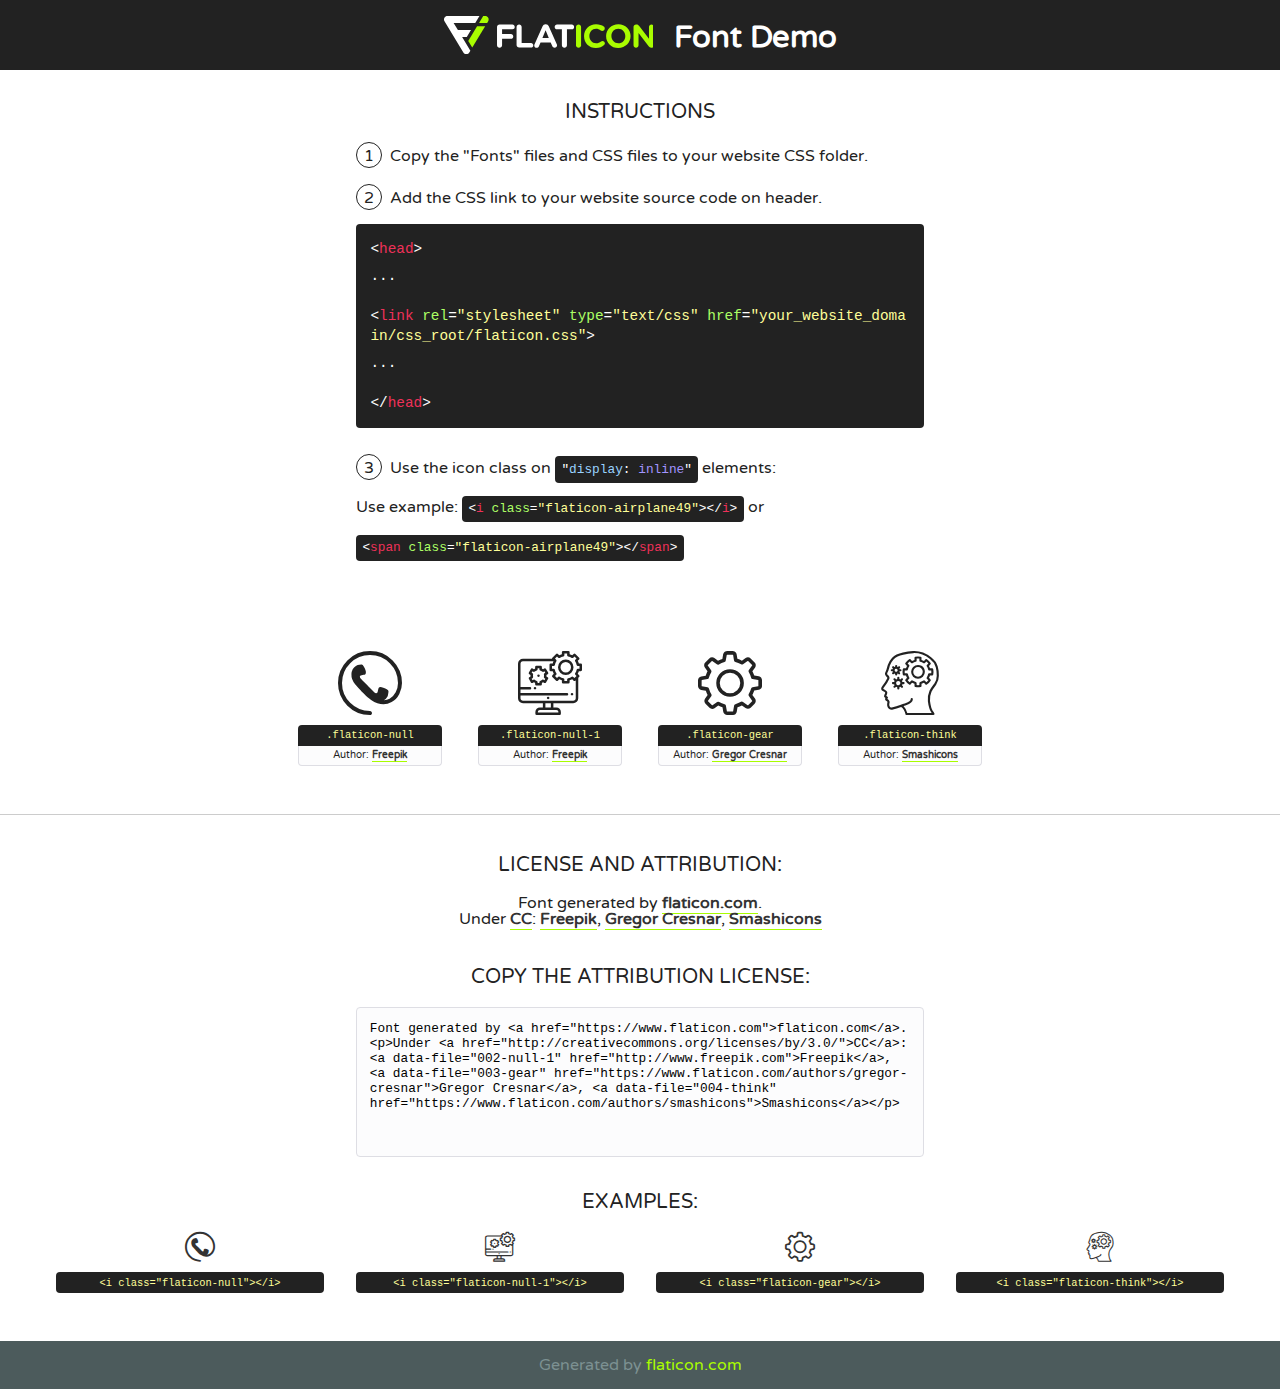
<file: paddrive/static/assets/fonts/flaticon.html>
<!DOCTYPE html>
<!--
  Flaticon icon font: Flaticon
  Creation date: 02/06/2020 05:24
-->
<html>
<!DOCTYPE html>
<html>

<head>
    <title>Flaticon WebFont</title>
    <link href="http://fonts.googleapis.com/css?family=Varela+Round" rel="stylesheet" type="text/css" />
    <link rel="stylesheet" type="text/css" href="flaticon.css">
    <meta charset="UTF-8">
    <style>
    html, body, div, span, applet, object, iframe,
    h1, h2, h3, h4, h5, h6, p, blockquote, pre,
    a, abbr, acronym, address, big, cite, code,
    del, dfn, em, img, ins, kbd, q, s, samp,
    small, strike, strong, sub, sup, tt, var,
    b, u, i, center,
    dl, dt, dd, ol, ul, li,
    fieldset, form, label, legend,
    table, caption, tbody, tfoot, thead, tr, th, td,
    article, aside, canvas, details, embed, 
    figure, figcaption, footer, header, hgroup, 
    menu, nav, output, ruby, section, summary,
    time, mark, audio, video {
        margin: 0;
        padding: 0;
        border: 0;
        font-size: 100%;
        font: inherit;
        vertical-align: baseline;
    }
    /* HTML5 display-role reset for older browsers */
    article, aside, details, figcaption, figure, 
    footer, header, hgroup, menu, nav, section {
        display: block;
    }
    body {
        line-height: 1;
    }
    ol, ul {
        list-style: none;
    }
    blockquote, q {
        quotes: none;
    }
    blockquote:before, blockquote:after,
    q:before, q:after {
        content: '';
        content: none;
    }
    table {
        border-collapse: collapse;
        border-spacing: 0;
    }
    body {
        font-family: 'Varela Round', Helvetica, Arial, sans-serif;
        font-size: 16px;
        color: #222;
    }
    a {
        color: #333;
        border-bottom: 1px solid #a9fd00;
        font-weight: bold;
        text-decoration: none;
    }
    * {
        -moz-box-sizing: border-box;
        -webkit-box-sizing: border-box;
        box-sizing: border-box;
        margin: 0;
        padding: 0;
    }
    [class^="flaticon-"]:before, [class*=" flaticon-"]:before, [class^="flaticon-"]:after, [class*=" flaticon-"]:after {
        font-family: Flaticon;
        font-size: 30px;
        font-style: normal;
        margin-left: 20px;
        color: #333;
    }
    .wrapper {
        max-width: 600px;
        margin: auto;
        padding: 0 1em;
    }
    .title {
        font-size: 1.25em;
        text-align: center;
        margin-bottom: 1em;
        text-transform: uppercase;
    }
    header {
        text-align: center;
        background-color: #222;
        color: #fff;
        padding: 1em;
    }
    header .logo {
        width: 210px;
        height: 38px;
        display: inline-block;
        vertical-align: middle;
        margin-right: 1em;
        border: none;
    }
    header strong {
        font-size: 1.95em;
        font-weight: bold;
        vertical-align: middle;
        margin-top: 5px;
        display: inline-block;
    }
    .demo {
        margin: 2em auto;
        line-height: 1.25em;
    }
    .demo ul li {
        margin-bottom: 1em;
    }
    .demo ul li .num {
        color: #222;
        border-radius: 20px;
        display: inline-block;
        width: 26px;
        padding: 3px;
        height: 26px;
        text-align: center;
        margin-right: 0.5em;
        border: 1px solid #222;
    }
    .demo ul li code {
        background-color: #222;
        border-radius: 4px;
        padding: 0.25em 0.5em;
        display: inline-block;
        color: #fff;
        font-family: Consolas,Monaco,Lucida Console,Liberation Mono,DejaVu Sans Mono,Bitstream Vera Sans Mono,Courier New, monospace;
        font-weight: lighter;
        margin-top: 1em;
        font-size: 0.8em;
        word-break: break-all;
    }
    .demo ul li code.big {
        padding: 1em;
        font-size: 0.9em;
    }
    .demo ul li code .red {
        color: #EF3159;
    }
    .demo ul li code .green {
        color: #ACFF65;
    }
    .demo ul li code .yellow {
        color: #FFFF99;
    }
    .demo ul li code .blue {
        color: #99D3FF;
    }
    .demo ul li code .purple {
        color: #A295FF;
    }
    .demo ul li code .dots {
        margin-top: 0.5em;
        display: block;
    }
    #glyphs {
        border-bottom: 1px solid #ccc;
        padding: 2em 0;
        text-align: center;
    }
    .glyph {
        display: inline-block;
        width: 9em;
        margin: 1em;
        text-align: center;
        vertical-align: top;
        background: #FFF;
    }
    .glyph .glyph-icon {
        padding: 10px;
        display: block;
        font-family:"Flaticon";
        font-size: 64px;
        line-height: 1;
    }
    .glyph .glyph-icon:before {
        font-size: 64px;
        color: #222;
        margin-left: 0;
    }
    .class-name {
        font-size: 0.65em;
        background-color: #222;
        color: #fff;
        border-radius: 4px 4px 0 0;
        padding: 0.5em;
        color: #FFFF99;
        font-family: Consolas,Monaco,Lucida Console,Liberation Mono,DejaVu Sans Mono,Bitstream Vera Sans Mono,Courier New, monospace;
    }
    .author-name {
        font-size: 0.6em;
        background-color: #fcfcfd;
        border: 1px solid #DEDEE4;
        border-top: 0;
        border-radius: 0 0 4px 4px;
        padding: 0.5em;
    }
    .class-name:last-child {
        font-size: 10px;
        color:#888;
    }
    .class-name:last-child a {
        font-size: 10px;
        color:#555;
    }
    .class-name:last-child a:hover {
        color:#a9fd00;
    }
    .glyph > input {
        display: block;
        width: 100px;
        margin: 5px auto;
        text-align: center;
        font-size: 12px;
        cursor: text;
    }
    .glyph > input.icon-input {
        font-family:"Flaticon";
        font-size: 16px;
        margin-bottom: 10px;
    }
    .attribution .title {
        margin-top: 2em;
    }
    .attribution textarea {
        background-color: #fcfcfd;
        padding: 1em;
        border: none;
        box-shadow: none;
        border: 1px solid #DEDEE4;
        border-radius: 4px;
        resize: none;
        width: 100%;
        height: 150px;
        font-size: 0.8em;
        font-family: Consolas,Monaco,Lucida Console,Liberation Mono,DejaVu Sans Mono,Bitstream Vera Sans Mono,Courier New, monospace;
        -webkit-appearance: none;
    }
    .iconsuse {
        margin: 2em auto;
        text-align: center;
        max-width: 1200px;
    }
    .iconsuse:after {
        content: '';
        display: table;
        clear: both;
    }
    .iconsuse .image {
        float: left;
        width: 25%;
        padding: 0 1em;
    }
    .iconsuse .image p {
        margin-bottom: 1em;
    }
    .iconsuse .image span {
        display: block;
        font-size: 0.65em;
        background-color: #222;
        color: #fff;
        border-radius: 4px;
        padding: 0.5em;
        color: #FFFF99;
        margin-top: 1em;
        font-family: Consolas,Monaco,Lucida Console,Liberation Mono,DejaVu Sans Mono,Bitstream Vera Sans Mono,Courier New, monospace;
    }
    #footer {
        text-align: center;
        background-color: #4C5B5C;
        color: #7c9192;
        padding: 1em;
    }
    #footer a {
        border: none;
        color: #a9fd00;
        font-weight: normal;
    }
    @media (max-width: 960px) {
        .iconsuse .image {
            width: 50%;
        }
    }
    @media (max-width: 560px) {
        .iconsuse .image {
            width: 100%;
        }
    }
    </style>
</head>

<body class="characters-off">

    <header>
        <a href="https://www.flaticon.com" target="_blank" class="logo">
            <svg version="1.1" xmlns="http://www.w3.org/2000/svg" xmlns:xlink="http://www.w3.org/1999/xlink" xmlns:a="http://ns.adobe.com/AdobeSVGViewerExtensions/3.0/" viewBox="0 0 560.875 102.036" enable-background="new 0 0 560.875 102.036" xml:space="preserve">
                <defs>
                </defs>
                <g>
                    <g class="letters">
                        <path fill="#ffffff" d="M141.596,29.675c0-3.777,2.985-6.767,6.764-6.767h34.438c3.426,0,6.15,2.728,6.15,6.15
                        c0,3.43-2.724,6.149-6.15,6.149h-27.674v13.091h23.719c3.429,0,6.151,2.724,6.151,6.15c0,3.43-2.723,6.149-6.151,6.149h-23.719
                        v17.574c0,3.773-2.986,6.761-6.764,6.761c-3.779,0-6.764-2.989-6.764-6.761V29.675z"></path>
                        <path fill="#ffffff" d="M193.844,29.149c0-3.781,2.985-6.767,6.764-6.767c3.776,0,6.763,2.985,6.763,6.767v42.957h25.039
                        c3.426,0,6.149,2.726,6.149,6.153c0,3.425-2.723,6.15-6.149,6.15h-31.802c-3.779,0-6.764-2.986-6.764-6.768V29.149z"></path>
                        <path fill="#ffffff" d="M241.891,75.71l21.438-48.407c1.492-3.341,4.215-5.357,7.906-5.357h0.792
                        c3.686,0,6.323,2.017,7.815,5.357l21.439,48.407c0.436,0.967,0.701,1.845,0.701,2.723c0,3.602-2.809,6.501-6.414,6.501
                        c-3.161,0-5.269-1.845-6.499-4.655l-4.132-9.661h-27.059l-4.301,10.102c-1.144,2.631-3.426,4.214-6.237,4.214
                        c-3.517,0-6.24-2.81-6.24-6.325C241.1,77.64,241.451,76.677,241.891,75.71z M279.932,58.666l-8.521-20.297l-8.526,20.297H279.932
                        z"></path>
                        <path fill="#ffffff" d="M314.864,35.387H301.86c-3.429,0-6.239-2.813-6.239-6.238c0-3.429,2.811-6.24,6.239-6.24h39.533
                        c3.426,0,6.237,2.811,6.237,6.24c0,3.425-2.811,6.238-6.237,6.238h-13.001v42.785c0,3.773-2.99,6.761-6.764,6.761
                        c-3.779,0-6.764-2.989-6.764-6.761V35.387z"></path>
                        <path fill="#A9FD00" d="M352.615,29.149c0-3.781,2.985-6.767,6.767-6.767c3.774,0,6.761,2.985,6.761,6.767v49.024
                        c0,3.773-2.987,6.761-6.761,6.761c-3.781,0-6.767-2.989-6.767-6.761V29.149z"></path>
                        <path fill="#A9FD00" d="M374.132,53.836v-0.179c0-17.481,13.178-31.801,32.065-31.801c9.22,0,15.459,2.458,20.557,6.238
                        c1.402,1.054,2.637,2.985,2.637,5.357c0,3.692-2.985,6.59-6.681,6.59c-1.845,0-3.071-0.702-4.044-1.319
                        c-3.776-2.813-7.729-4.393-12.562-4.393c-10.364,0-17.831,8.611-17.831,19.154v0.173c0,10.542,7.291,19.329,17.831,19.329
                        c5.715,0,9.492-1.756,13.359-4.834c1.049-0.874,2.458-1.491,4.039-1.491c3.429,0,6.325,2.813,6.325,6.236
                        c0,2.106-1.056,3.78-2.282,4.834c-5.539,4.834-12.036,7.733-21.878,7.733C387.572,85.464,374.132,71.493,374.132,53.836z"></path>
                        <path fill="#A9FD00" d="M433.009,53.836v-0.179c0-17.481,13.79-31.801,32.766-31.801c18.981,0,32.592,14.143,32.592,31.628v0.173
                        c0,17.483-13.785,31.807-32.769,31.807C446.625,85.464,433.009,71.32,433.009,53.836z M484.224,53.836v-0.179
                        c0-10.539-7.725-19.326-18.626-19.326c-10.893,0-18.449,8.611-18.449,19.154v0.173c0,10.542,7.73,19.329,18.626,19.329
                        C476.676,72.986,484.224,64.378,484.224,53.836z"></path>
                        <path fill="#A9FD00" d="M506.233,29.321c0-3.774,2.99-6.763,6.767-6.763h1.401c3.252,0,5.183,1.583,7.029,3.953l26.093,34.265
                        V29.059c0-3.692,2.99-6.677,6.681-6.677c3.683,0,6.671,2.985,6.671,6.677v48.934c0,3.78-2.987,6.765-6.764,6.765h-0.436
                        c-3.257,0-5.188-1.581-7.034-3.953l-27.056-35.492v32.944c0,3.687-2.985,6.676-6.678,6.676c-3.683,0-6.673-2.989-6.673-6.676
                        V29.321z"></path>
                    </g>
                    <g class="insignia">
                        <path fill="#ffffff" d="M48.372,56.137h12.517l11.156-18.537H37.186L25.688,18.539h57.825L94.668,0H9.271
                        C5.925,0,2.842,1.801,1.198,4.716c-1.644,2.907-1.593,6.482,0.134,9.343l50.38,83.501c1.678,2.781,4.689,4.476,7.938,4.476
                        c3.246,0,6.257-1.695,7.935-4.476l2.898-4.804L48.372,56.137z"></path>
                        <g class="i">
                            <path fill="#A9FD00" d="M93.575,18.539h0.031v0.004l21.652,0.004l2.705-4.488c1.727-2.861,1.778-6.436,0.133-9.343
                            C116.454,1.801,113.371,0,110.026,0h-5.294L93.575,18.539z"></path>
                            <polygon fill="#A9FD00" points="88.291,27.356 64.725,66.486 75.519,84.404 109.942,27.356"></polygon>
                        </g>
                    </g>
                </g>
            </svg>
        </a>
        <strong>Font Demo</strong>
    </header>


    <section class="demo wrapper">

        <p class="title">Instructions</p>

        <ul>
            <li>
                <span class="num">1</span>Copy the "Fonts" files and CSS files to your website CSS folder.
            </li>
            <li>
                <span class="num">2</span>Add the CSS link to your website source code on header.
                <code class="big">
                    &lt;<span class="red">head</span>&gt;
                    <br/><span class="dots">...</span>
                    <br/>&lt;<span class="red">link</span> <span class="green">rel</span>=<span class="yellow">"stylesheet"</span> <span class="green">type</span>=<span class="yellow">"text/css"</span> <span class="green">href</span>=<span class="yellow">"your_website_domain/css_root/flaticon.css"</span>&gt;
                    <br/><span class="dots">...</span>
                    <br/>&lt;/<span class="red">head</span>&gt;
                </code>
            </li>

            <li>
                <p>
                    <span class="num">3</span>Use the icon class on <code>"<span class="blue">display</span>:<span class="purple"> inline</span>"</code> elements:
                    <br />
                    Use example: <code>&lt;<span class="red">i</span> <span class="green">class</span>=<span class="yellow">&quot;flaticon-airplane49&quot;</span>&gt;&lt;/<span class="red">i</span>&gt;</code> or <code>&lt;<span class="red">span</span> <span class="green">class</span>=<span class="yellow">&quot;flaticon-airplane49&quot;</span>&gt;&lt;/<span class="red">span</span>&gt;</code>
            </li>
        </ul>

    </section>




   <section id="glyphs">          
    
      
        <div class="glyph"><div class="glyph-icon flaticon-null"></div>
            <div class="class-name">.flaticon-null</div>
            <div class="author-name">Author: <a data-file="001-null" href="http://www.freepik.com">Freepik</a> </div> 
        </div>        
        
        <div class="glyph"><div class="glyph-icon flaticon-null-1"></div>
            <div class="class-name">.flaticon-null-1</div>
            <div class="author-name">Author: <a data-file="002-null-1" href="http://www.freepik.com">Freepik</a> </div> 
        </div>        
        
        <div class="glyph"><div class="glyph-icon flaticon-gear"></div>
            <div class="class-name">.flaticon-gear</div>
            <div class="author-name">Author: <a data-file="003-gear" href="https://www.flaticon.com/authors/gregor-cresnar">Gregor Cresnar</a> </div> 
        </div>        
        
        <div class="glyph"><div class="glyph-icon flaticon-think"></div>
            <div class="class-name">.flaticon-think</div>
            <div class="author-name">Author: <a data-file="004-think" href="https://www.flaticon.com/authors/smashicons">Smashicons</a> </div> 
        </div>        
        

    </section>



    <section class="attribution wrapper"   style="text-align:center;">

      <div class="title">License and attribution:</div><div class="attrDiv">Font generated by <a href="https://www.flaticon.com">flaticon.com</a>. <div><p>Under <a href="http://creativecommons.org/licenses/by/3.0/">CC</a>: <a data-file="002-null-1" href="http://www.freepik.com">Freepik</a>, <a data-file="003-gear" href="https://www.flaticon.com/authors/gregor-cresnar">Gregor Cresnar</a>, <a data-file="004-think" href="https://www.flaticon.com/authors/smashicons">Smashicons</a></p>  </div>
      </div>
      <div class="title">Copy the Attribution License:</div>

    <textarea onclick="this.focus();this.select();">Font generated by &lt;a href=&quot;https://www.flaticon.com&quot;&gt;flaticon.com&lt;/a&gt;. <p>Under <a href="http://creativecommons.org/licenses/by/3.0/">CC</a>: <a data-file="002-null-1" href="http://www.freepik.com">Freepik</a>, <a data-file="003-gear" href="https://www.flaticon.com/authors/gregor-cresnar">Gregor Cresnar</a>, <a data-file="004-think" href="https://www.flaticon.com/authors/smashicons">Smashicons</a></p>  
     </textarea>

    </section>

    <section class="iconsuse">

          <div class="title">Examples:</div>            
             
            <div class="image">
                <p>
                    <i class="glyph-icon flaticon-null"></i> 
                    <span>&lt;i class=&quot;flaticon-null&quot;&gt;&lt;/i&gt;</span>
                </p>
            </div>
            
            <div class="image">
                <p>
                    <i class="glyph-icon flaticon-null-1"></i> 
                    <span>&lt;i class=&quot;flaticon-null-1&quot;&gt;&lt;/i&gt;</span>
                </p>
            </div>
            
            <div class="image">
                <p>
                    <i class="glyph-icon flaticon-gear"></i> 
                    <span>&lt;i class=&quot;flaticon-gear&quot;&gt;&lt;/i&gt;</span>
                </p>
            </div>
            
            <div class="image">
                <p>
                    <i class="glyph-icon flaticon-think"></i> 
                    <span>&lt;i class=&quot;flaticon-think&quot;&gt;&lt;/i&gt;</span>
                </p>
            </div>
                       
        </div>
                            
    </section>

<div id="footer">
    <div>Generated by <a href="https://www.flaticon.com">flaticon.com</a>
    </div>
</div>



</body>
</html>
</file>
<file: paddrive/static/assets/fonts/flaticon.css>
/*
  	Flaticon icon font: Flaticon
  	Creation date: 02/06/2020 05:24
  	*/

@font-face {
  font-family: "Flaticon";
  src: url("./Flaticon.eot");
  src: url("./Flaticon.eot?#iefix") format("embedded-opentype"),
       url("./Flaticon.woff2") format("woff2"),
       url("./Flaticon.woff") format("woff"),
       url("./Flaticon.ttf") format("truetype"),
       url("./Flaticon.svg#Flaticon") format("svg");
  font-weight: normal;
  font-style: normal;
}

@media screen and (-webkit-min-device-pixel-ratio:0) {
  @font-face {
    font-family: "Flaticon";
    src: url("./Flaticon.svg#Flaticon") format("svg");
  }
}

[class^="flaticon-"]:before, [class*=" flaticon-"]:before,
[class^="flaticon-"]:after, [class*=" flaticon-"]:after {   
  font-family: Flaticon;
        font-size: 20px;
font-style: normal;
margin-left: 20px;
}

.flaticon-null:before { content: "\f100"; }
.flaticon-null-1:before { content: "\f101"; }
.flaticon-gear:before { content: "\f102"; }
.flaticon-think:before { content: "\f103"; }
</file>
